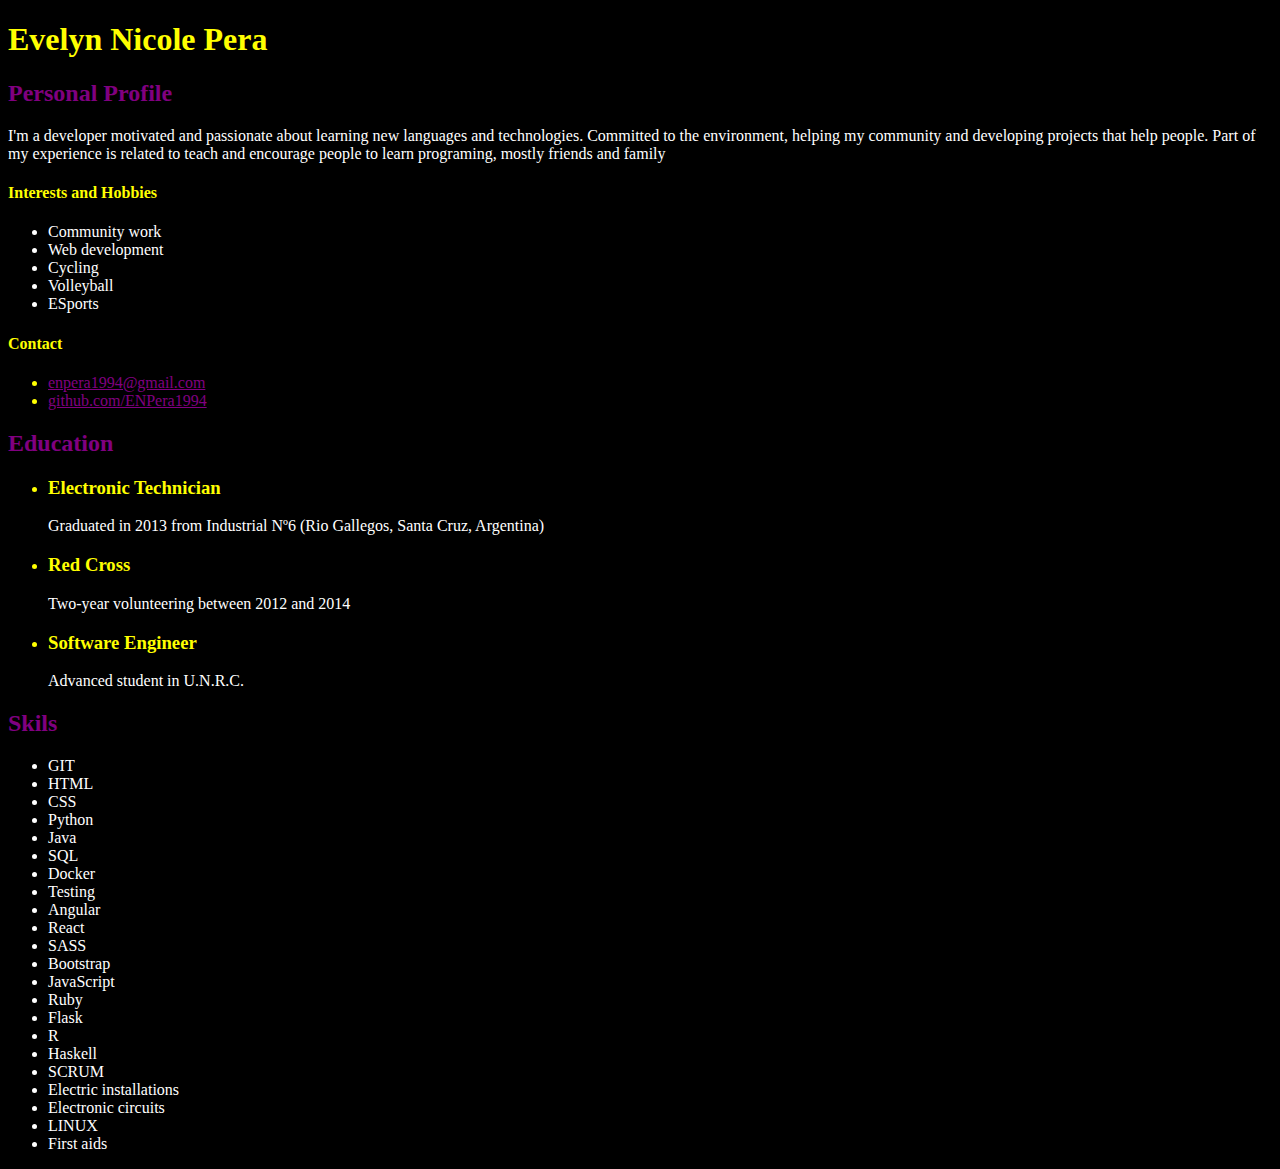
<file: landing/index.html>
<!DOCTYPE html>
<html lang="en">
<head>
    <meta charset="UTF-8">
    <meta http-equiv="X-UA-Compatible" content="IE=edge">
    <meta name="viewport" content="width=device-width, initial-scale=1.0">
    <title>Evelyn N. Pera Portfolio</title>
    <link rel="stylesheet" type="text/css" href="styles.css">
</head>
<body>
    <h1>Evelyn Nicole Pera</h1>

    <aside class="personal">
        <div id="personalProfile">
            <h2>Personal Profile</h2>
            <p>I'm a developer motivated and passionate about learning new languages and technologies. Committed to the environment, helping my community and developing projects that help people. Part of my experience is related to teach and encourage people to learn programing, mostly friends and family</p>
        </div>
        <div id="interestsAndHobbies">
            <h4>Interests and Hobbies</h4>
            <ul>
                <li>Community work</li>  
                <li>Web development</li>  
                <li>Cycling</li> 
                <li>Volleyball</li> 
                <li>ESports</li> 
            </ul>
        </div>

        <div id="contact">
            <h4>Contact</h4>
            <ul>
                <li><a href="mailto:enpera1994@gmail.com">enpera1994@gmail.com</a></li>
                <li><a href="http://github.com/ENPera1994/">github.com/ENPera1994</a></li>
            </ul>    
        </div>

    </aside>

    <section class="information">
        <div id="education">
            <h2>Education</h2>
            <ul>
                <li><h3>Electronic Technician</h3>
                    <p>Graduated in 2013 from Industrial Nº6 (Rio Gallegos, Santa Cruz, Argentina)</p>
                </li>
                <li><h3>Red Cross</h3>
                    <p>Two-year volunteering between 2012 and 2014 </p>
                </li>
                <li><h3>Software Engineer</h3>
                    <p>Advanced student in U.N.R.C. </p>
                </li>
                
            </ul>
        </div>

        <div id="skils">
            <h2>Skils</h2>
            <ul>
                <li>GIT</li>
                <li>HTML</li>
                <li>CSS</li>
                <li>Python</li>
                <li>Java</li>
                <li>SQL</li>
                <li>Docker</li>
                <li>Testing</li>
                <li>Angular</li>
                <li>React</li>
                <li>SASS</li>
                <li>Bootstrap</li>
                <li>JavaScript</li>
                <li>Ruby</li>
                <li>Flask</li>
                <li>R</li>
                <li>Haskell</li>
                <li>SCRUM</li>
                <li>Electric installations</li>
                <li>Electronic circuits</li>
                <li>LINUX</li>
                <li>First aids</li>
            </ul>
        </div>
    </section>
</body>
</html>
</file>
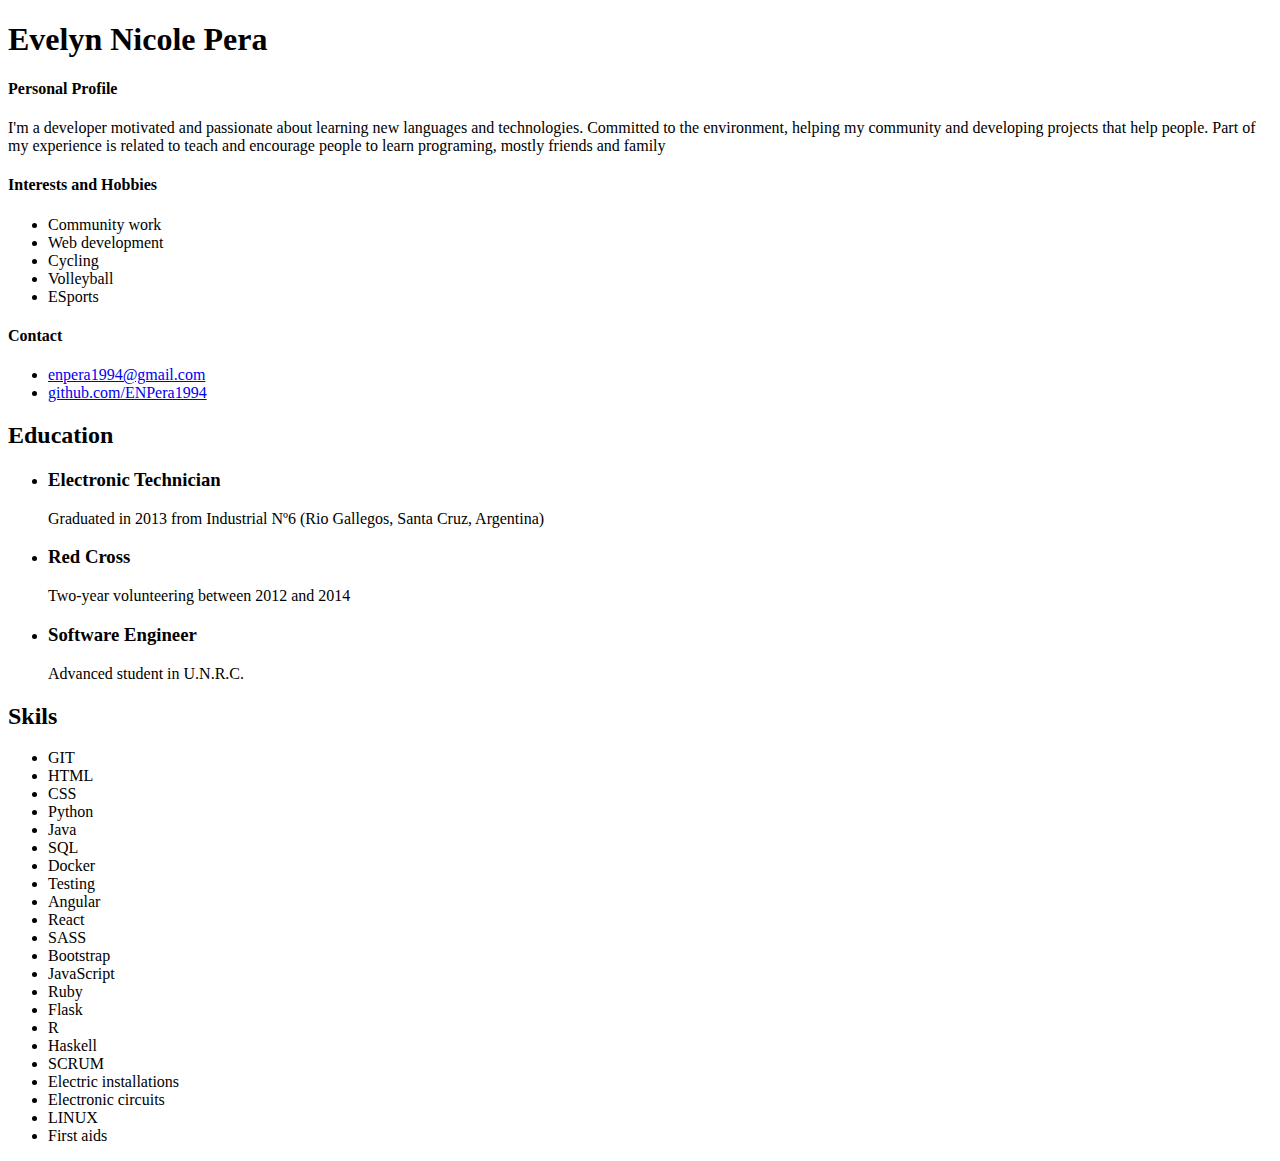
<file: src/templates/index.html>
<!DOCTYPE html>
<html lang="en">
<head>
    <meta charset="UTF-8">
    <meta http-equiv="X-UA-Compatible" content="IE=edge">
    <meta name="viewport" content="width=device-width, initial-scale=1.0">
    <title>Evelyn N. Pera Portfolio</title>
    <!-- CSS Bootstrap -->
    <link href="https://cdn.jsdelivr.net/npm/bootstrap@5.3.0/dist/css/bootstrap.min.css" rel="stylesheet" integrity="sha384-9ndCyUaIbzAi2FUVXJi0CjmCapSmO7SnpJef0486qhLnuZ2cdeRhO02iuK6FUUVM" crossorigin="anonymous">
</head>
<body>
    <h1>Evelyn Nicole Pera</h1>

    <aside class="personal">
        <div id="personalProfile">
            <h4>Personal Profile</h4>
            <p>I'm a developer motivated and passionate about learning new languages and technologies. Committed to the environment, helping my community and developing projects that help people. Part of my experience is related to teach and encourage people to learn programing, mostly friends and family</p>
        </div>
        <div id="interestsAndHobbies">
            <h4>Interests and Hobbies</h4>
            <ul>
                <li>Community work</li>  
                <li>Web development</li>  
                <li>Cycling</li> 
                <li>Volleyball</li> 
                <li>ESports</li> 
            </ul>
        </div>

        <div id="contact">
            <h4>Contact</h4>
            <ul>
                <li><a href="mailto:enpera1994@gmail.com">enpera1994@gmail.com</a></li>
                <li><a href="http://github.com/ENPera1994/">github.com/ENPera1994</a></li>
            </ul>    
        </div>

    </aside>

    <section class="information">
        <div id="education">
            <h2>Education</h2>
            <ul>
                <li><h3>Electronic Technician</h3>
                    <p>Graduated in 2013 from Industrial Nº6 (Rio Gallegos, Santa Cruz, Argentina)</p>
                </li>
                <li><h3>Red Cross</h3>
                    <p>Two-year volunteering between 2012 and 2014 </p>
                </li>
                <li><h3>Software Engineer</h3>
                    <p>Advanced student in U.N.R.C. </p>
                </li>
                
            </ul>
        </div>

        <div id="skils">
            <h2>Skils</h2>
            <ul>
                <li>GIT</li>
                <li>HTML</li>
                <li>CSS</li>
                <li>Python</li>
                <li>Java</li>
                <li>SQL</li>
                <li>Docker</li>
                <li>Testing</li>
                <li>Angular</li>
                <li>React</li>
                <li>SASS</li>
                <li>Bootstrap</li>
                <li>JavaScript</li>
                <li>Ruby</li>
                <li>Flask</li>
                <li>R</li>
                <li>Haskell</li>
                <li>SCRUM</li>
                <li>Electric installations</li>
                <li>Electronic circuits</li>
                <li>LINUX</li>
                <li>First aids</li>
            </ul>
        </div>
    </section>
</body>
</html>
</file>
<file: landing/styles.css>
body {
    background-color: black;
  }
  h1, h3, h4, li {
    color: yellow; /* Color de fuente blanco para los títulos */
  }

  
  p {
    color: white; /* Color de fuente amarillo para el texto principal */
  }
  
  a, h2 {
    color: purple; /* Color de fuente morado para los enlaces */
  }

  #skils li, #interestsAndHobbies li {
    color: white;
  }
</file>
